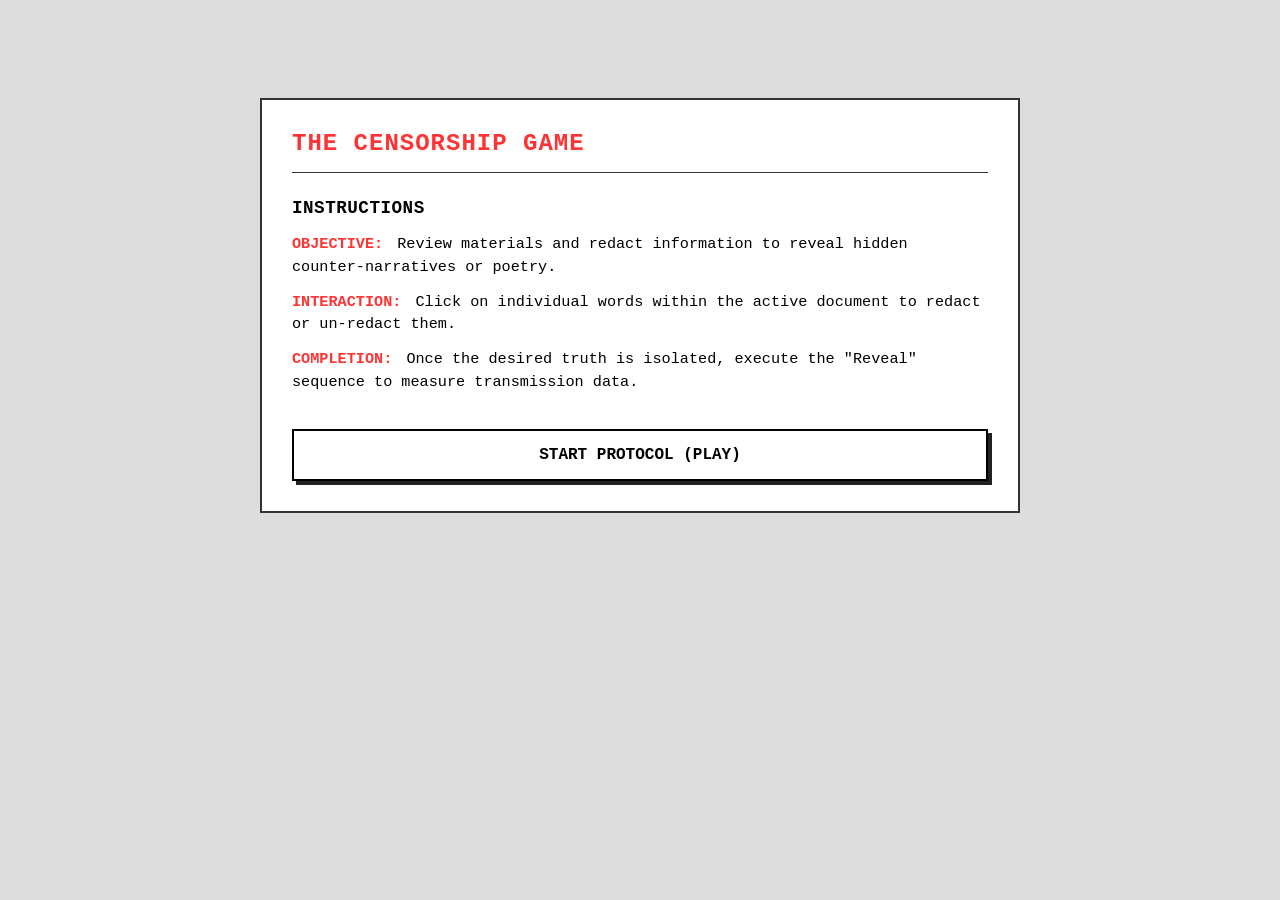
<file: index.html>
<!DOCTYPE html>
<html lang="en">
<head>
    <meta charset="UTF-8">
    <meta name="viewport" content="width=device-width, initial-scale=1.0">
    <title>The Censorship Game</title>
    <link rel="stylesheet" href="style.css">
    <link rel="icon" type="image/x-icon" href="/favicon.svg">
</head>
<body>
    <div id="home-screen" class="screen-container">
        <div class="terminal-card">
            <h1 class="terminal-title">THE CENSORSHIP GAME</h1>
            <hr class="terminal-divider">
            
            <div class="instructions-box">
                <h2>INSTRUCTIONS</h2>
                <ul>
                    <li><span class="highlight">OBJECTIVE:</span> Review materials and redact information to reveal hidden counter-narratives or poetry.</li>
                    <li><span class="highlight">INTERACTION:</span> Click on individual words within the active document to redact or un-redact them.</li>
                    <li><span class="highlight">COMPLETION:</span> Once the desired truth is isolated, execute the "Reveal" sequence to measure transmission data.</li>
                </ul>
            </div>
            <a href="game.html">
                <button id="play-btn">START PROTOCOL (PLAY)</button>
            </a>
           
        </div>
    </div>
</body>
</html>
</file>
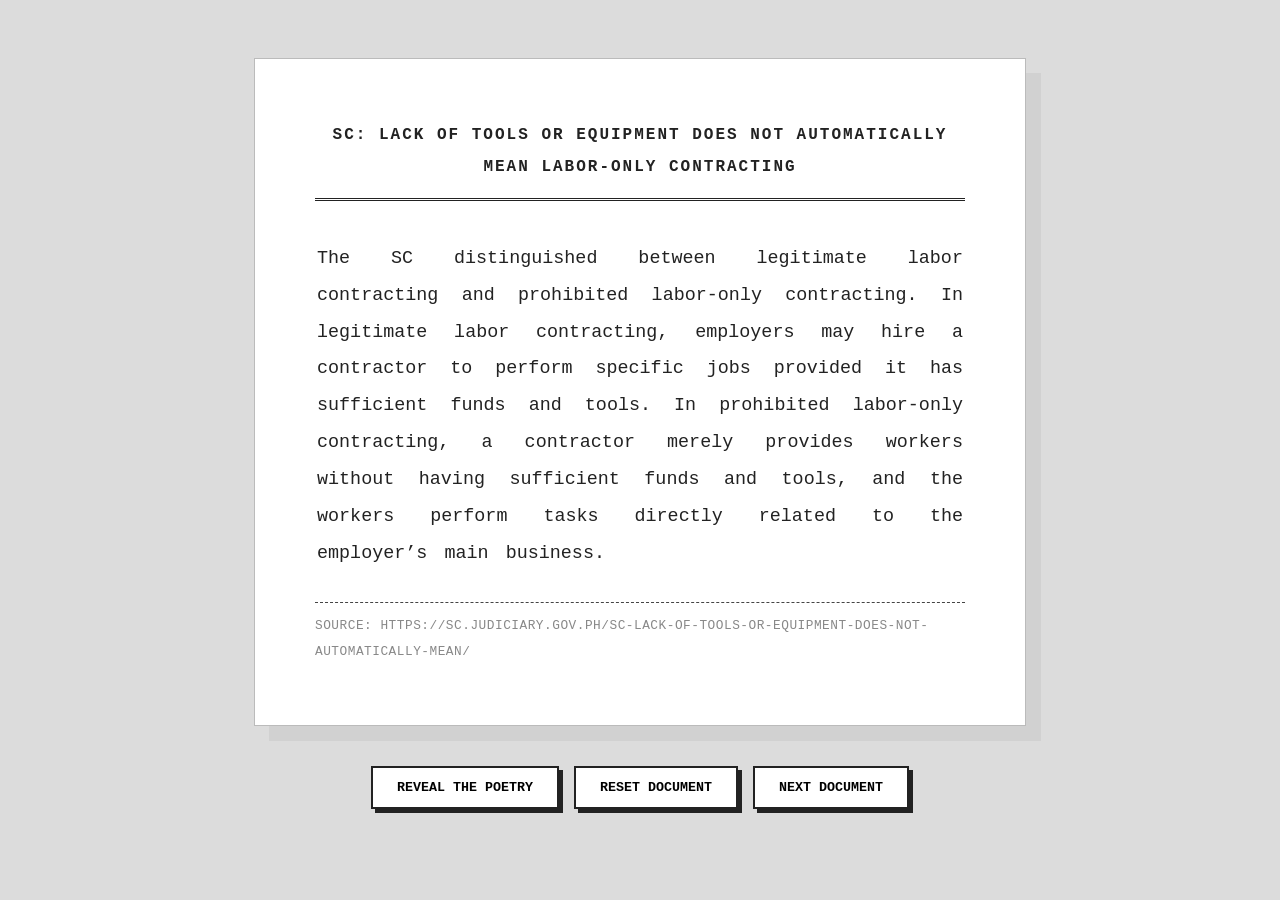
<file: game.html>
<!DOCTYPE html>
<html lang="en">
<head>
    <meta charset="UTF-8">
    <meta name="viewport" content="width=device-width, initial-scale=1.0">
    <title>The Censorship Game</title>
    <link rel="stylesheet" href="style.css">
     <link rel="icon" type="image/x-icon" href="/favicon.svg">
</head>
<body>
    <div class="document-container">
        <div class="header">
        </div>
        <div id="memo-text"></div>
        <div id="document-source"></div>
    </div>

    <div id="popup-container"></div>
    
    <div id="warning-box" class="warning-hidden">
        <span class="warning-icon">⚠</span>
        <span class="warning-text">CORRUPTION DETECTED: CENSORSHIP BEYOND ACCEPTABLE LEVELS</span>
    </div>

    <div class="controls">
        <button id="reveal-btn">Reveal The Poetry</button>
        <button id="reset-btn">Reset Document</button>
        <button id="next-btn">Next Document</button>
    </div>

    <div id="comparison-dashboard" class="dashboard" style="display: none;">
        <div class="stat-box">
            <span class="label">Original Volume</span>
            <span id="original-count" class="value">0</span>
        </div>
        <div class="stat-box">
            <span class="label">Words Suppressed</span>
            <span id="redacted-count" class="value">0</span>
        </div>
        <div class="stat-box">
            <span class="label">Censorship %</span>
            <span id="censorship-pct" class="value">0%</span>
        </div>
        <div class="result-label">The Resulting Truth:</div>
    </div>
    
    <div id="final-poem"></div>
    
    <script src="script.js"></script>
</body>
</html>
</file>
<file: style.css>
:root {
    --bg: #dcdcdc;
    --paper: #ffffff;
    --ink: #222222;
    --redaction: #000000;
}

body {
    background-color: var(--bg);
    font-family: 'Courier New', Courier, monospace;
    display: flex;
    flex-direction: column;
    align-items: center;
    padding: 50px 20px;
    color: var(--ink);
}

.document-container {
    background: var(--paper);
    max-width: 650px;
    padding: 60px;
    box-shadow: 15px 15px 0px rgba(0,0,0,0.05);
    border: 1px solid #bbb;
    position: relative;
    line-height: 2;
}

.header {
    text-align: center;
    font-weight: bold;
    text-transform: uppercase;
    border-bottom: 3px double var(--ink);
    margin-bottom: 40px;
    padding-bottom: 15px;
    letter-spacing: 2px;
}

#memo-text {
    font-size: 1.15rem;
    text-align: justify;
    word-spacing: 2px;
}

/* Individual Word Styling */
.word {
    position: relative;
    cursor: crosshair; /* Makes the user feel like a censor */
    padding: 0 2px;
    display: inline-block;
    transition: background 0.1s;
}

.word:hover {
    background-color: rgba(0,0,0,0.08);
}

/* Redacted State: The "Censored" Look */
.word.redacted {
    background-color: var(--redaction);
    color: var(--redaction);
    border-radius: 1px;
    user-select: none;
}

.controls {
    margin-top: 40px;
    display: flex;
    gap: 15px;
}

button {
    padding: 12px 24px;
    font-family: 'Courier New', Courier, monospace;
    font-weight: bold;
    text-transform: uppercase;
    cursor: pointer;
    border: 2px solid var(--ink);
    background: white;
    box-shadow: 4px 4px 0px var(--ink);
}

button:active {
    box-shadow: 0px 0px 0px var(--ink);
    transform: translate(4px, 4px);
}

#final-poem {
    margin: 50px 0;
    padding: 30px;
    max-width: 600px;
    font-style: italic;
    font-size: 1.6rem;
    display: none;
    text-align: center;
    border-left: 5px solid var(--ink);
    color: #000000;
    background-color: #ffffff;
    box-shadow: 15px 15px 0px rgba(0,0,0,0.05);
}

.dashboard {
    margin-top: 50px;
    display: grid;
    grid-template-columns: repeat(3, 1fr);
    gap: 20px;
    width: 100%;
    max-width: 650px;
    border-top: 1px solid #999;
    padding-top: 30px;
}

.stat-box {
    text-align: center;
    border: 1px solid #bbb;
    padding: 15px;
    background: #eee;
}

.stat-box .label {
    display: block;
    font-size: 0.7rem;
    text-transform: uppercase;
    color: #666;
    margin-bottom: 5px;
}

.stat-box .value {
    font-size: 1.5rem;
    font-weight: bold;
    color: var(--redaction);
}

.result-label {
    grid-column: span 3;
    text-align: center;
    margin-top: 20px;
    font-weight: bold;
    text-transform: uppercase;
    letter-spacing: 1px;
    color: #000000;
}

/* Glitch Keyframes */
@keyframes jitter {
    0% { transform: translate(0,0); }
    25% { transform: translate(2px, -2px) skew(1deg); }
    50% { transform: translate(-2px, 2px) rotate(-0.5deg); }
    75% { transform: translate(2px, 1px) skew(-1deg); }
    100% { transform: translate(0,0); }
}

@keyframes scanline {
    0% { bottom: 100%; }
    100% { bottom: 0%; }
}

/* The "System Failure" State */
body.glitch-active {
    background-color: #1a0000; /* Deep, aggressive red-black */
    animation: jitter 0.15s infinite;
    transition: background-color 0.5s ease;
}

body.glitch-active .document-container {
    border: 1px solid #ff0000;
    box-shadow: 0 0 20px rgba(255, 0, 0, 0.4);
    filter: sepia(1) saturate(5) hue-rotate(-50deg);
}

body.glitch-active .header {
    color: #ff0000;
    text-shadow: 2px 2px #000;
}

/* Scanline Overlay (Only active during glitch) */
body.glitch-active::after {
    content: "";
    position: fixed;
    top: 0; left: 0; width: 100%; height: 100%;
    background: linear-gradient(rgba(18, 16, 16, 0) 50%, rgba(0, 0, 0, 0.1) 50%), 
                linear-gradient(90deg, rgba(255, 0, 0, 0.05), rgba(0, 255, 0, 0.02), rgba(0, 0, 255, 0.05));
    background-size: 100% 4px, 3px 100%;
    pointer-events: none;
    z-index: 999;
}

/* Warning Box Base Styles */
#warning-box {
    display: flex;
    align-items: center;
    justify-content: center;
    gap: 10px;
    background-color: rgba(255, 0, 0, 0.15);
    border: 2px solid #ff3333;
    color: #ff3333;
    padding: 15px;
    margin: 20px auto;
    font-family: 'Courier New', Courier, monospace;
    font-weight: bold;
    text-transform: uppercase;
    letter-spacing: 1px;
    max-width: 600px;
    box-shadow: 0 0 15px rgba(255, 0, 0, 0.4);
    transition: all 0.3s ease;
}

/* Hidden State */
.warning-hidden {
    opacity: 0;
    transform: translateY(-10px);
    pointer-events: none;
    height: 0;
    padding: 0 !important;
    margin: 0 !important;
    border: none !important;
}

/* Flashing Animation when Glitch is Active */
.glitch-active #warning-box {
    animation: flash 1s infinite alternate, shake 0.2s infinite;
}

@keyframes flash {
    0% { background-color: rgba(255, 0, 0, 0.15); box-shadow: 0 0 15px rgba(255, 0, 0, 0.4); }
    100% { background-color: rgba(255, 0, 0, 0.4); box-shadow: 0 0 25px rgba(255, 0, 0, 0.8); color: #fff; }
}

@keyframes shake {
    0% { transform: translate(0, 0); }
    20% { transform: translate(-1px, 1px); }
    40% { transform: translate(-1px, -1px); }
    60% { transform: translate(1px, 1px); }
    80% { transform: translate(1px, -1px); }
    100% { transform: translate(0, 0); }
}

#popup-container {
    position: fixed;
    top: 20px;
    right: 20px;
    z-index: 9999;
    display: flex;
    flex-direction: column;
    gap: 10px;
    pointer-events: none; /* Allows clicking through the container background */
}

.glitch-popup {
    background-color: #dcdcdc;
    color: #ff3333;
    border: 1px solid #000000;
    padding: 12px 20px;
    font-family: 'Courier New', Courier, monospace;
    font-size: 0.85rem;
    font-weight: bold;
    text-transform: uppercase;
    box-shadow: -4px 4px 0px #dcdcdc;
    display: flex;
    align-items: center;
    gap: 10px;
    animation: slideIn 0.2s cubic-bezier(0.18, 0.89, 0.32, 1.28);
}

@keyframes slideIn {
    0% { transform: translateX(120%); opacity: 0; }
    100% { transform: translateX(0); opacity: 1; }
}

/* Optional: Slight fade out class added via JS right before removal */
.popup-fade-out {
    opacity: 0;
    transform: translateX(50px);
    transition: all 0.3s ease;
}

#document-source {
    margin-top: 30px;
    padding-top: 10px;
    border-top: 1px dashed #444;
    font-family: 'Courier New', Courier, monospace;
    font-size: 0.8rem;
    color: #888;
    text-transform: uppercase;
    letter-spacing: 0.5px;
    transition: opacity 0.3s ease;
}

/* Screen Layout Control */
.screen-container {
    width: 100%;
    max-width: 800px;
    margin: 40px auto;
    padding: 0 20px;
    box-sizing: border-box;
}

.hidden {
    display: none !important;
}

/* Home Screen Styling */
.terminal-card {
    background: #ffffff;
    border: 2px solid #333;
    padding: 30px;
    font-family: 'Courier New', Courier, monospace;
    color: #000000;
    box-shadow: -4px 4px 0px #dcdcdc;
}

.terminal-title {
    color: #ff3333;
    font-size: 1.5rem;
    margin: 0 0 15px 0;
    letter-spacing: 1px;
}

.terminal-divider {
    border: 0;
    border-top: 1px solid #333;
    margin-bottom: 25px;
}

.instructions-box h2 {
    font-size: 1.1rem;
    color: #000000;
    margin-bottom: 15px;
    letter-spacing: 0.5px;
}

.instructions-box ul {
    list-style: none;
    padding: 0;
    margin: 0 0 35px 0;
}

.instructions-box li {
    margin-bottom: 12px;
    line-height: 1.5;
    font-size: 0.95rem;
}

.instructions-box .highlight {
    color: #ff3333;
    font-weight: bold;
    margin-right: 5px;
}

/* Play Button Styling */
#play-btn {
    background-color: transparent;
    color: #000000;
    border: 2px solid #000000;
    padding: 15px 30px;
    font-family: 'Courier New', Courier, monospace;
    font-size: 1rem;
    font-weight: bold;
    cursor: pointer;
    text-transform: uppercase;
    transition: all 0.2s ease;
    width: 100%;
}

#play-btn:hover {
    background-color: #fff;
    color: #000;
    box-shadow: 0 0 15px rgba(255,255,255,0.5);
}

.glitch-active #reveal-btn,
.glitch-active #next-btn {
    display: none !important;
}
</file>
